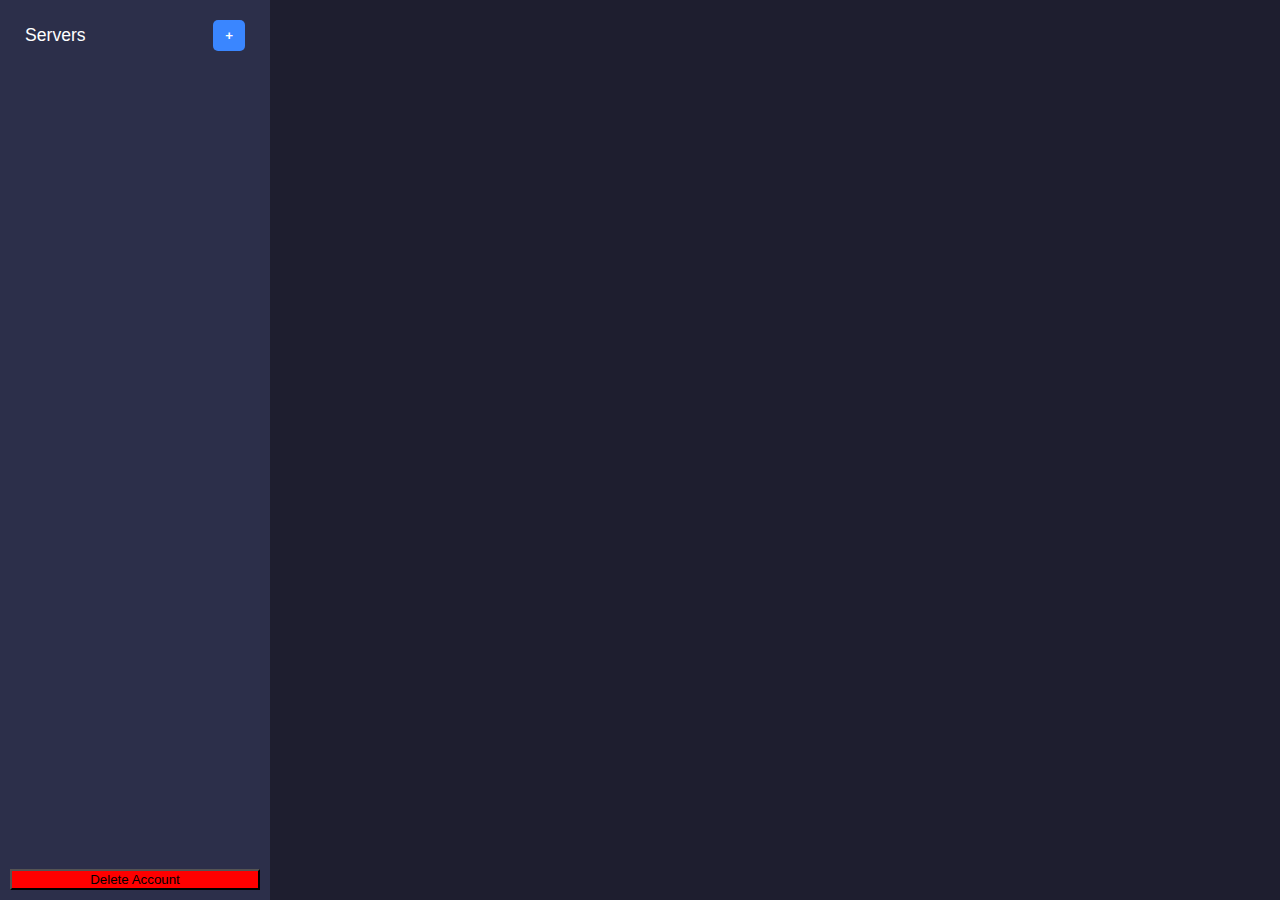
<file: servers.html>
<!DOCTYPE html>
<html lang="en">
<head>
  <meta charset="UTF-8" />
  <title>Servers</title>
  <style>
    body {
      margin: 0;
      font-family: Arial, sans-serif;
      background-color: #1e1e2f;
      color: white;
      display: flex;
      height: 100vh;
    }

    #sidebar {
      width: 250px;
      background-color: #2c2f4a;
      padding: 10px;
      display: flex;
      flex-direction: column;
    }

    #servers {
      flex-grow: 1;
      overflow-y: auto;
    }

    .server {
      background-color: #3a3f63;
      padding: 12px;
      margin: 5px 0;
      border-radius: 6px;
      cursor: pointer;
      transition: background-color 0.2s;
    }

    .server:hover {
      background-color: #4a4f76;
    }

    #header {
      background-color: #2c2f4a;
      display: flex;
      justify-content: space-between;
      align-items: center;
      padding: 10px 15px;
      font-size: 1.1rem;
    }

    #header button {
      background: #3a86ff;
      color: white;
      border: none;
      padding: 8px 12px;
      border-radius: 5px;
      cursor: pointer;
      font-weight: bold;
    }

    #header button:hover {
      background-color: #2a6ed1;
    }
  </style>
</head>
<body>
  <div id="sidebar">
    <div id="header">
      <span>Servers</span>
      <button id="addServer">+</button>
    </div>
    <div id="servers"></div>
    <button id="deleteAccount" style="margin-top: auto; background-color: red;">Delete Account</button>
  </div>

  <script type="module">
    import { initializeApp } from "https://www.gstatic.com/firebasejs/11.8.1/firebase-app.js";
    import {
      getAuth,
      onAuthStateChanged
    } from "https://www.gstatic.com/firebasejs/11.8.1/firebase-auth.js";
    import {
      getFirestore,
      collection,
      addDoc,
      getDocs,
      doc,
      deleteDoc,
      setDoc,
      serverTimestamp
    } from "https://www.gstatic.com/firebasejs/11.8.1/firebase-firestore.js";
    import { deleteCurrentUser } from "./auth.js";

    import { initializeApp } from "https://www.gstatic.com/firebasejs/11.8.1/firebase-app.js";
    import { getFirestore, collection, addDoc, getDocs, ... } from "https://www.gstatic.com/firebasejs/11.8.1/firebase-firestore.js";

const firebaseConfig = {
  apiKey: "AIzaSyBHY0RBY3jK7ZnuM2anIbKzFDd65xwMiyg",
  authDomain: "vylinx-11e87.firebaseapp.com",
  projectId: "vylinx-11e87",
  storageBucket: "vylinx-11e87.appspot.com", // ✅ corrected from `.firebasestorage.app`
  messagingSenderId: "710300713760",
  appId: "1:710300713760:web:c4ee8f53be614f5869cd45"
};

const app = initializeApp(firebaseConfig);
const db = getFirestore(app);
const auth = getAuth(app);



    const app = initializeApp(firebaseConfig);
    const db = getFirestore(app);
    const auth = getAuth(app);
    let currentUser;

    const serversList = document.getElementById("servers");
    const addServerBtn = document.getElementById("addServer");
    const deleteAccountBtn = document.getElementById("deleteAccount");

    onAuthStateChanged(auth, async (user) => {
      if (!user) return location.href = "index.html";
      currentUser = user;
      loadServers();
    });

    import { query, where } from "https://www.gstatic.com/firebasejs/11.8.1/firebase-firestore.js";

async function loadServers() {
  serversList.innerHTML = "";
  const serversRef = collection(db, "servers");
  const q = query(serversRef, where("createdBy", "==", currentUser.uid));
  const querySnapshot = await getDocs(q);
  querySnapshot.forEach((doc) => {
    const serverData = doc.data();
    const div = document.createElement("div");
    div.className = "server";
    div.textContent = serverData.name;
    div.onclick = () => {
      localStorage.setItem("serverId", doc.id);
      location.href = "server.html";
    };
    serversList.appendChild(div);
  });
}
  document.getElementById("addServer").onclick = () => alert("It works!");

    addServerBtn.onclick = async () => {
      const name = prompt("Enter server name:");
      if (!name) return;
      await addDoc(collection(db, "servers"), {
        name,
        createdBy: currentUser.uid,
        createdAt: serverTimestamp()
      });
      loadServers();
    };

    deleteAccountBtn.onclick = async () => {
      if (confirm("Are you sure you want to delete your account? This can't be undone.")) {
        await deleteCurrentUser();
      }
    };
    import { deleteDoc, doc } from "https://www.gstatic.com/firebasejs/11.8.1/firebase-firestore.js";
  
function createServerElement(doc) {
  const serverData = doc.data();
  const div = document.createElement("div");
  div.className = "server";
  div.textContent = serverData.name;

  const deleteBtn = document.createElement("button");
  deleteBtn.textContent = "Delete";
  deleteBtn.onclick = async () => {
    if (confirm("Are you sure you want to delete this server?")) {
      await deleteDoc(doc(db, "servers", doc.id));
      loadServers();
    }
  };

  div.appendChild(deleteBtn);
  return div;
}

  </script>
</body>
</html>
</file>
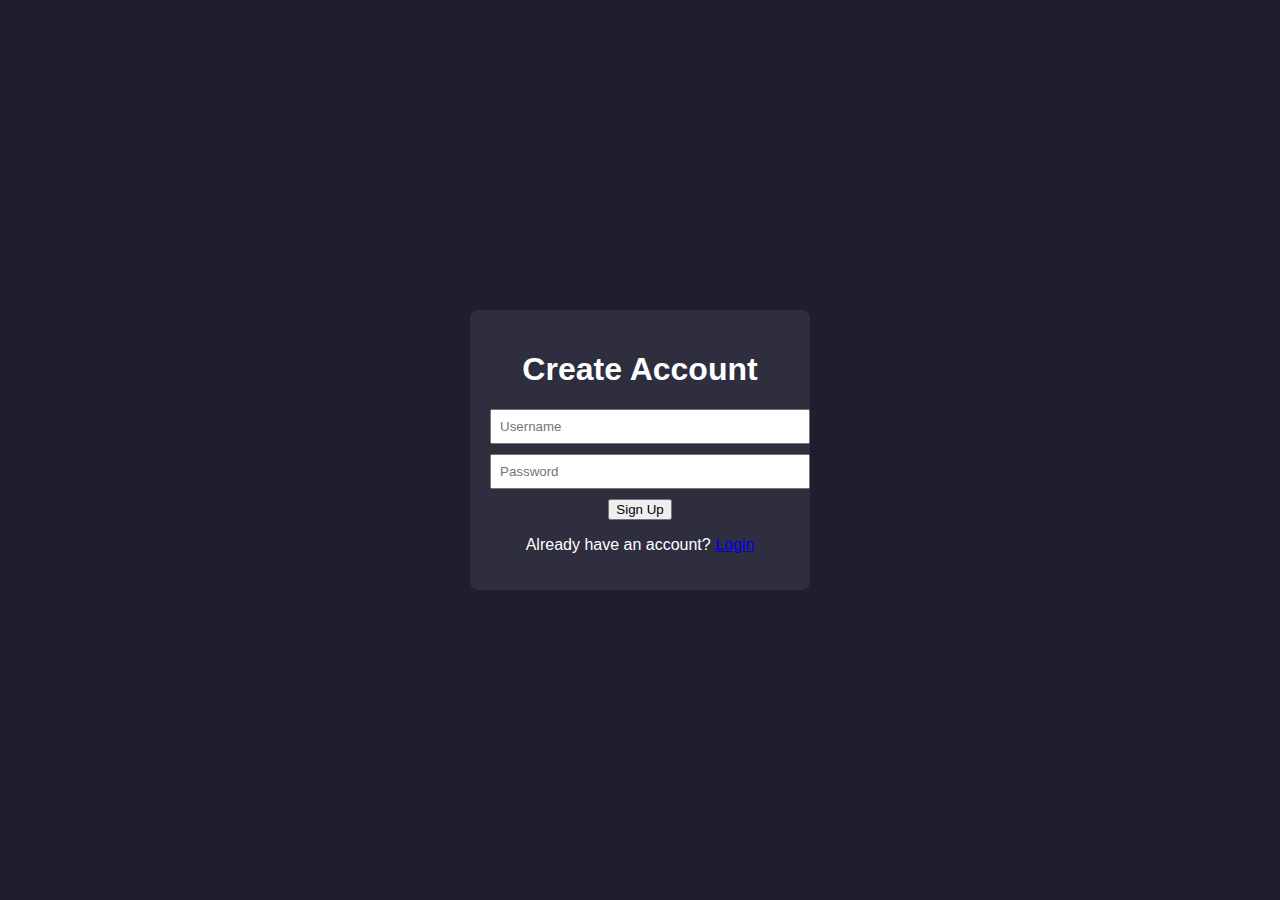
<file: signup.html>
<!DOCTYPE html>
<html>
<head>
  <title>Vylinx - Sign Up</title>
  <link rel="stylesheet" href="style.css">
</head>
<body>
  <div class="login-container">
    <h1>Create Account</h1>
    <input type="text" id="newUsername" placeholder="Username">
    <input type="password" id="newPassword" placeholder="Password">
    <button onclick="signup()">Sign Up</button>
    <p>Already have an account? <a href="index.html">Login</a></p>
  </div>
  <script src="script.js"></script>
</body>
</html>
</file>
<file: style.css>
body {
  font-family: sans-serif;
  background: #1e1e2f;
  color: white;
  display: flex;
  justify-content: center;
  align-items: center;
  height: 100vh;
  margin: 0;
}
.login-container, .server-list, .chat-container {
  background: #2e2e3f;
  padding: 20px;
  border-radius: 8px;
  width: 300px;
  text-align: center;
}
input {
  display: block;
  width: 100%;
  padding: 8px;
  margin: 10px 0;
}
.chat-box {
  height: 200px;
  overflow-y: scroll;
  background: #1e1e2f;
  padding: 10px;
  margin-bottom: 10px;
  border: 1px solid #444;
}
</file>
